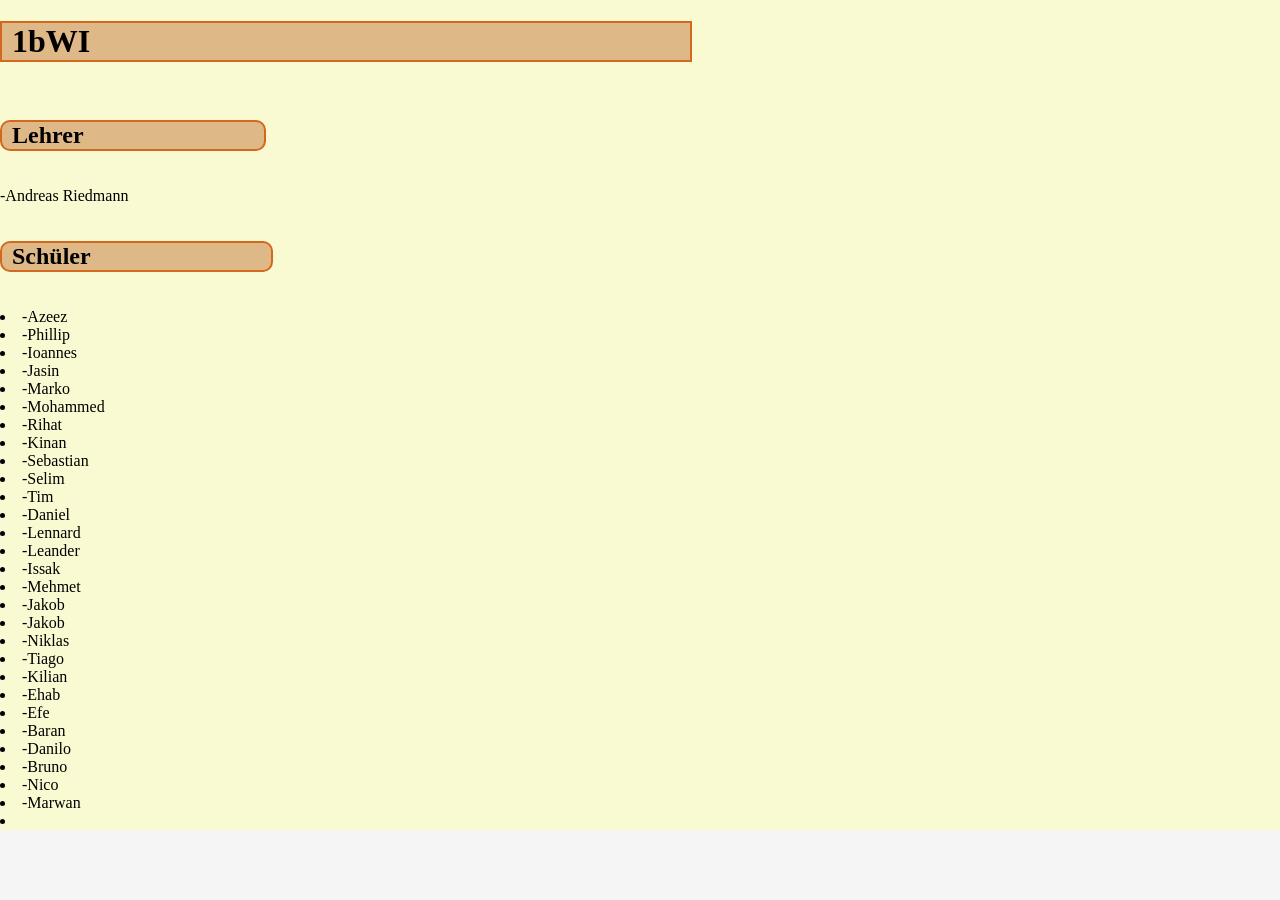
<file: 02_Web/01_Uebung/index.html>
<!doctype html>
<html lang="en">
  <head>
    <meta charset="UTF-8" />
    <meta name="viewport" content="width=device-width, initial-scale=1.0" />
    <title>HTL Dornbir 1bWI</title>
    <link rel="stylesheet" href="style.css" />
  </head>

  <body class="body">
    <div class="around">
      <h1 class="inf">1bWI</h1>
      <p></p>
      <h2 class="infi">Lehrer</h2>
      <p>-Andreas Riedmann</p>
      <h2 class="infi">Schüler</h2>
      <p>
        <li>-Azeez</li>
        <li>-Phillip</li>
        <li>-Ioannes</li>
        <li>-Jasin</li>
        <li>-Marko</li>
        <li>-Mohammed</li>
        <li>-Rihat</li>
        <li>-Kinan</li>
        <li>-Sebastian</li>
        <li>-Selim</li>
        <li>-Tim</li>
        <li>-Daniel</li>
        <li>-Lennard</li>
        <li>-Leander</li>
        <li>-Issak</li>
        <li>-Mehmet</li>
        <li>-Jakob</li>
        <li>-Jakob</li>
        <li>-Niklas</li>
        <li>-Tiago</li>
        <li>-Kilian</li>
        <li>-Ehab</li>
        <li>-Efe</li>
        <li>-Baran</li>
        <li>-Danilo</li>
        <li>-Bruno</li>
        <li>-Nico</li>
        <li>-Marwan</li>
        <li></li>
      </p>
    </div>
  </body>
</html>
</file>
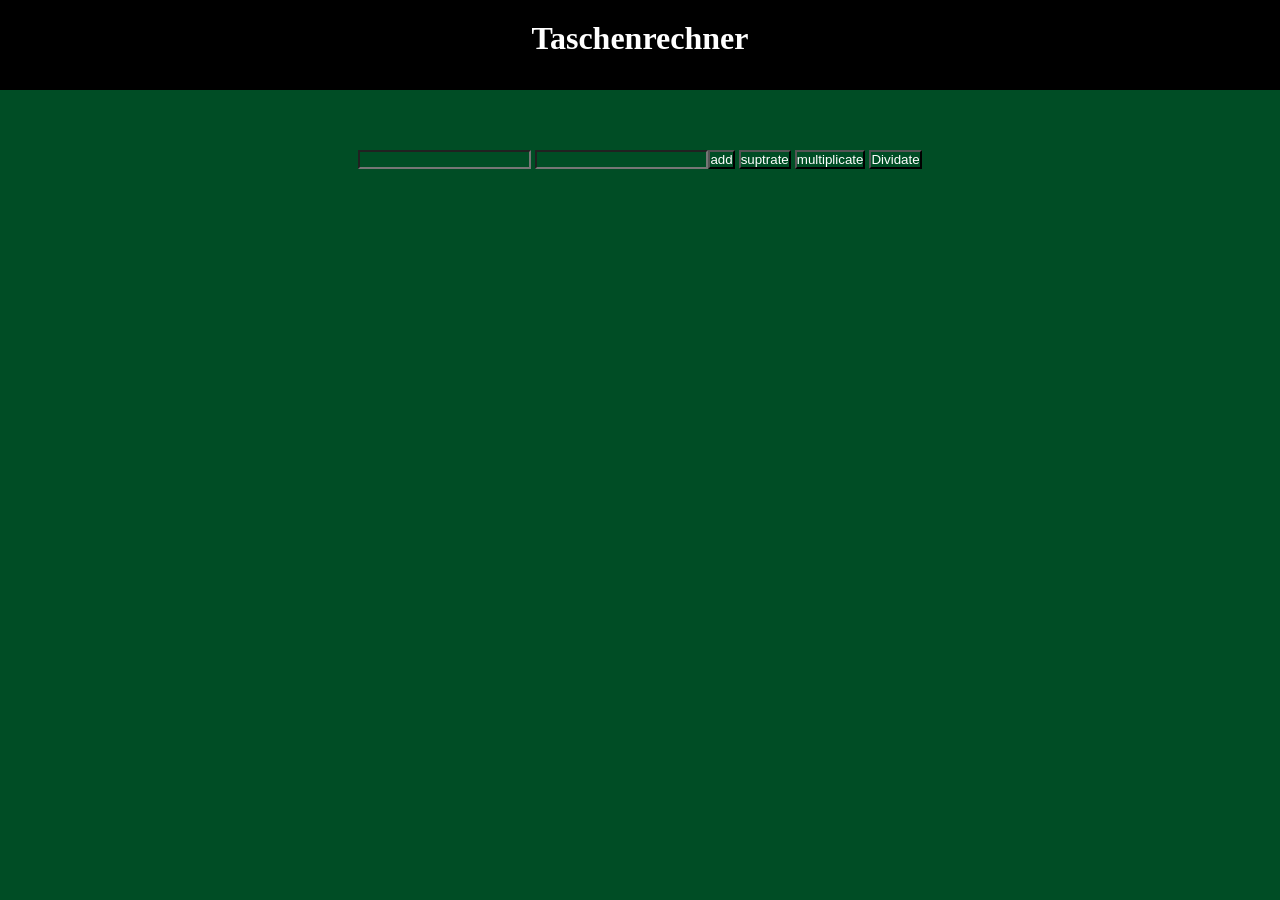
<file: 03_WebandJS/demo.html>
<!doctype html>
<html lang="en">
  <head>
    <meta charset="UTF-8" />
    <meta name="viewport" content="width=device-width, initial-scale=1.0" />
    <title>Document</title>
    <script src="2demo.js" defer></script>
    <link rel="stylesheet" href="1demo.css" />
  </head>
  <body>
    <h1>Taschenrechner</h1>
    <div class="ex1">
      <div class="box">
    <input type="text" id="vaule1">
    <input type="text" id="vaule2">
      </div>
    <div>
    <button id="button">add</button>
    <button id="button2">suptrate</button>
    <button id="button3">multiplicate</button>
    <button id="button4">Dividate</button>
    </div>
    </div>
    <div class="ex2">
    <div id="result"></div>
    <div id="result2"></div>
    <div id="result3"></div>
    <div id="result4"></div>
    </div>
  </body>
</html>
</file>
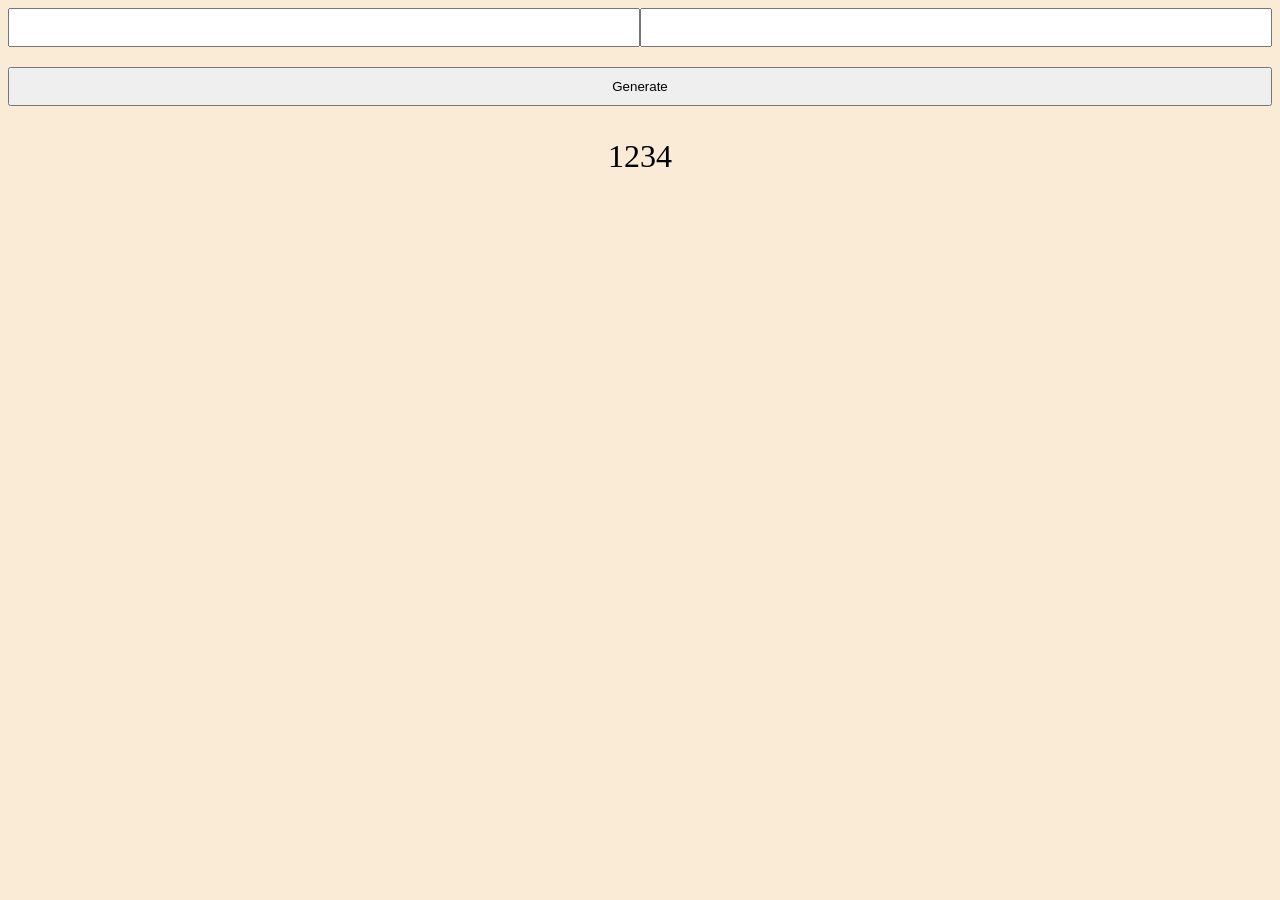
<file: 03_WebandJS/zufalsgenerator.html>
<!DOCTYPE html>
<html lang="en">
<head>
    <meta charset="UTF-8">
    <meta name="viewport" content="width=device-width, initial-scale=1.0">
    <title>Document</title>
    <link rel="stylesheet" href="zufalsgenerator.css">
    <script src="zufalsgenerator.html"></script>
</head>
<body>
<div>

<div class="box">
    <input type="text"id = "input1">
    <input type="text"id = "input2">
</div>

<div>
    <button id="btn"> Generate </button>
</div>

<div id="output">
    <div id="randomNumber">
1234
    </div>
</div>

</div>
</body>
</html>
</file>
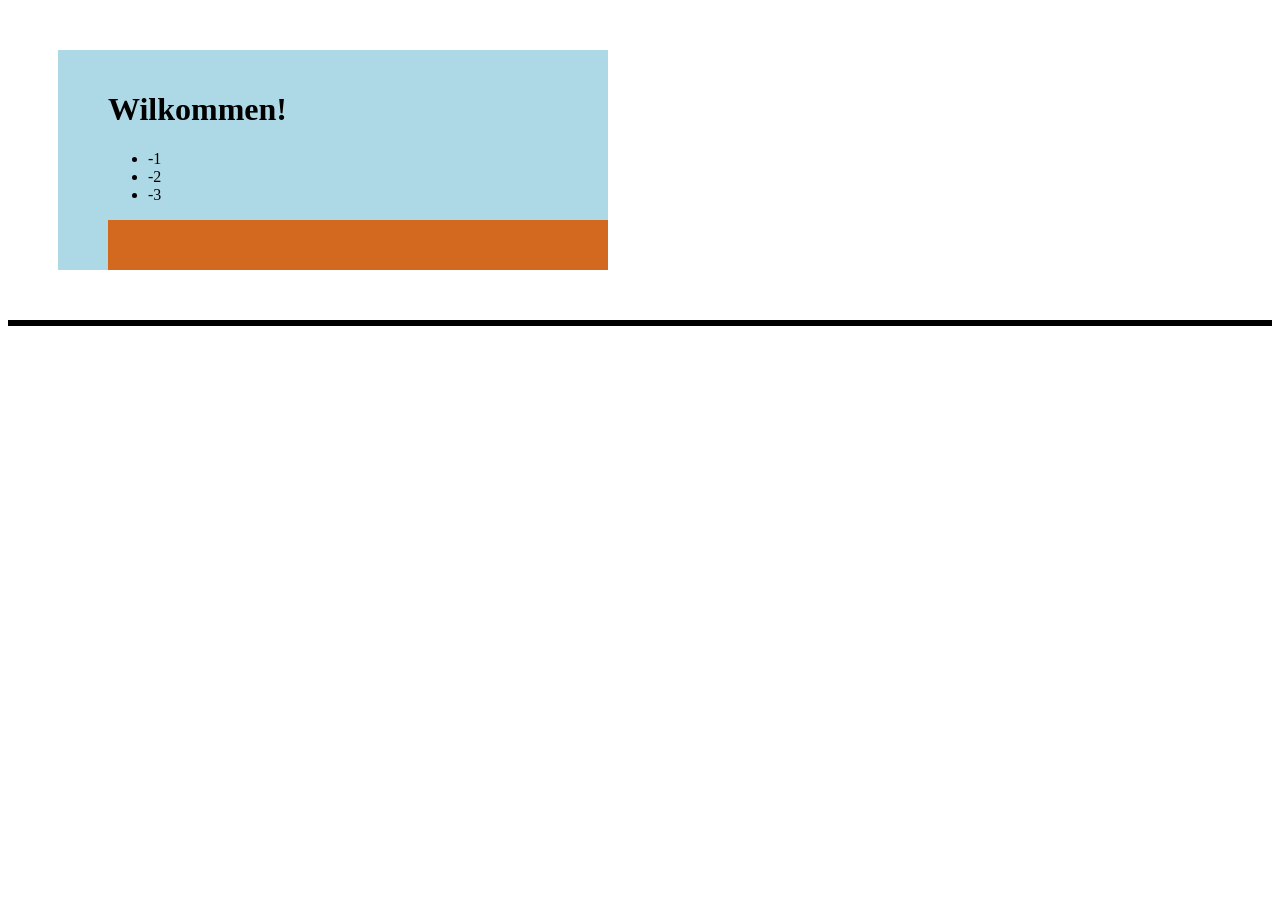
<file: 02_Web/01_Uebung/01übung.html>
<!doctype html>
<html lang="en">
  <head>
    <meta charset="UTF-8" />
    <meta name="viewport" content="width=device-width, initial-scale=1.0" />
    <title>1te Übung</title>
    <link rel="stylesheet" href="style2.css" />
  </head>

  <body >
    <div class="index1">
    <h1>Wilkommen!</h1>
    <ul>
        <li>-1</li>
        <li>-2</li>
        <li>-3</li>
    </ul>
    <div class="index2"></div>
</div>

<div class="con">
  <div> </div>
  <div> </div>
  <div> </div>
  <div> </div>
</div>
  </body>
</html>
</file>
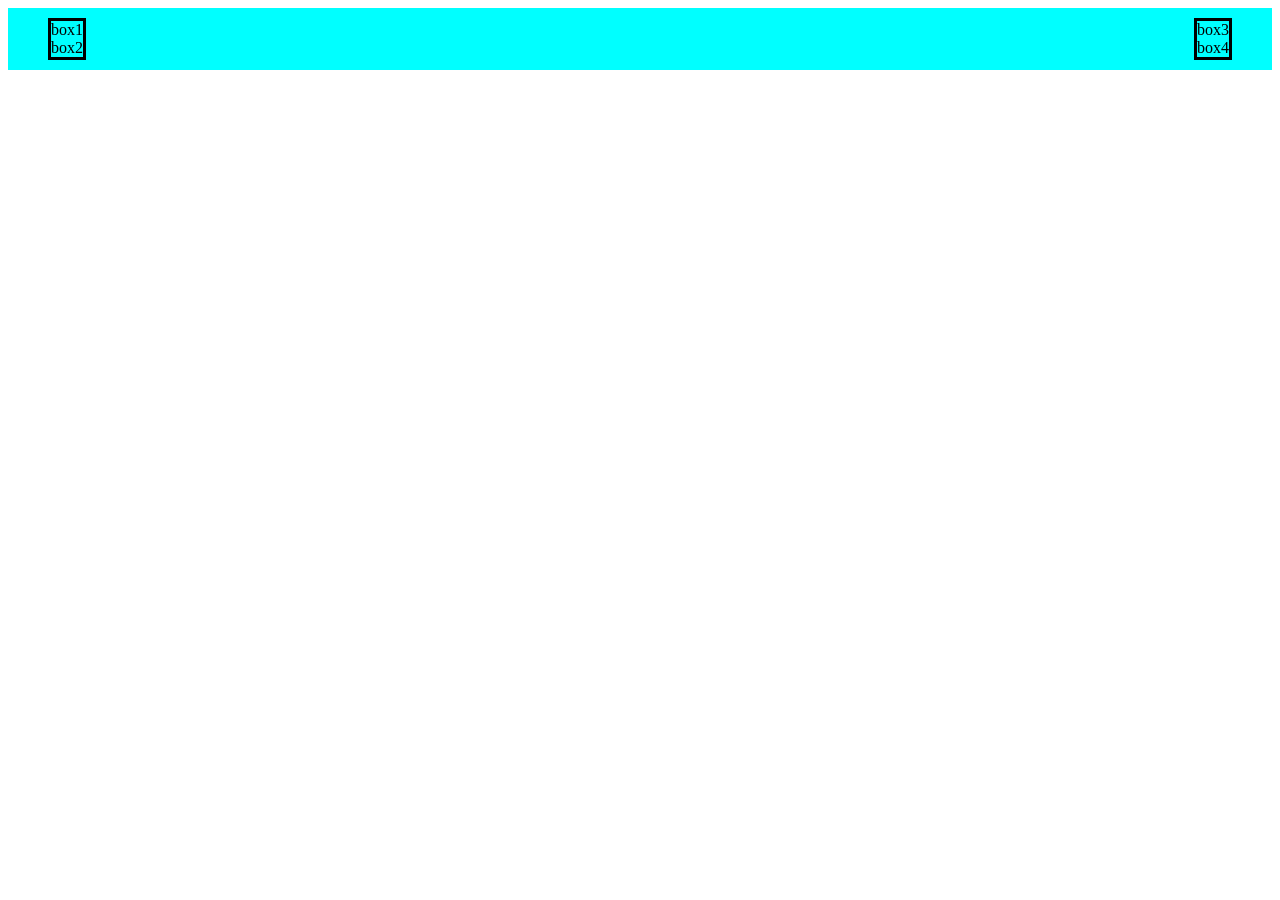
<file: 02_Web/01_Uebung/Testübung.html>
<!doctype html>
<html lang="en">
  <head>
    <meta charset="UTF-8" />
    <meta name="viewport" content="width=device-width, initial-scale=1.0" />
    <title>1te Übung</title>
    <link rel="stylesheet" href="style2.css" />
  </head>

  <body >
    <div class="con2">
      <div class="con">
        <div>box1</div>
        <div>box2</div>
      </div>
      <div class="con">
        <div>box3</div>
        <div>box4</div>
      <div>
    </div>
  </body>
</html>
</file>
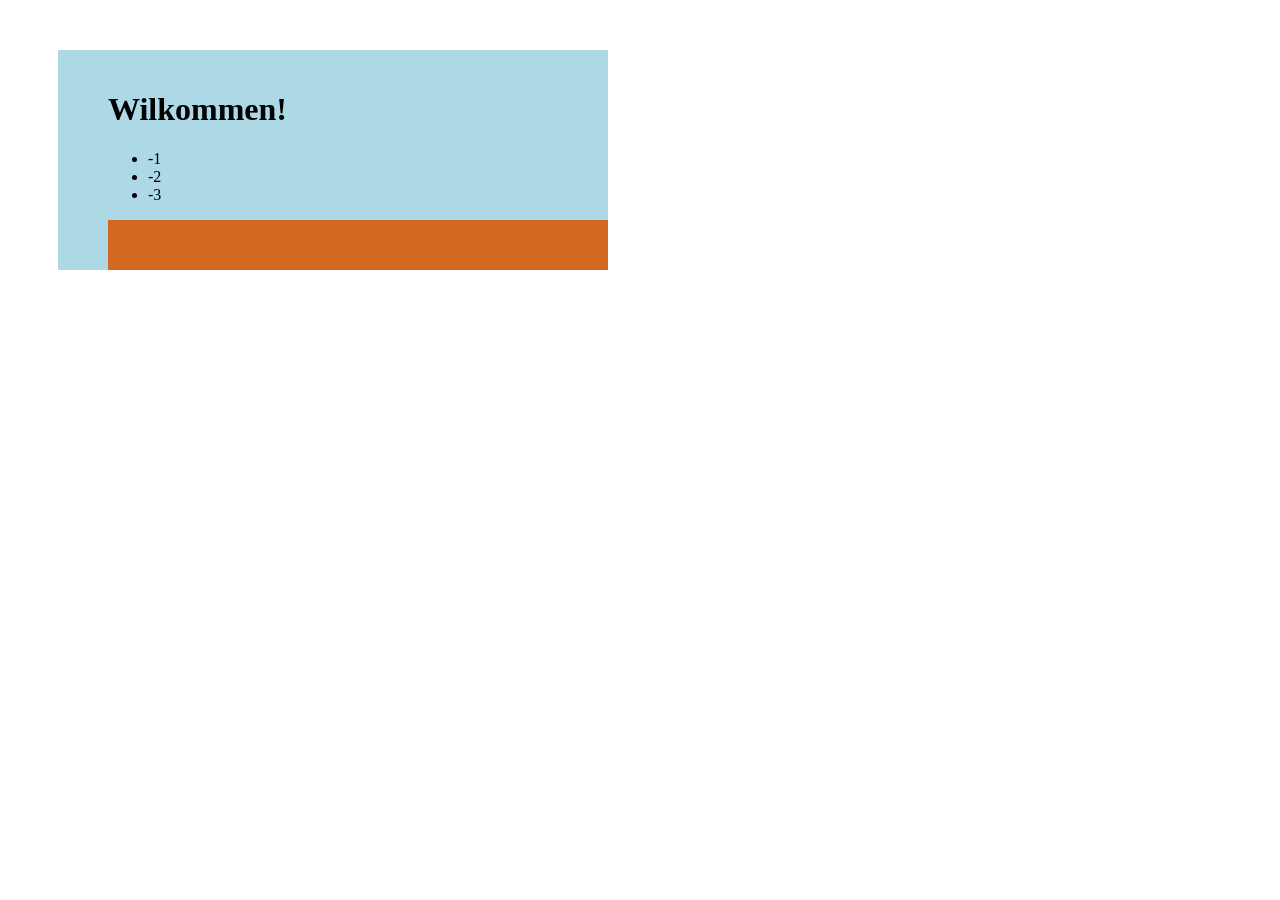
<file: 02_Web/01_Übung/01übung.html>
<!doctype html>
<html lang="en">
  <head>
    <meta charset="UTF-8" />
    <meta name="viewport" content="width=device-width, initial-scale=1.0" />
    <title>1te Übung</title>
    <link rel="stylesheet" href="style2.css" />
  </head>

  <body >
    <div class="index1">
    <h1>Wilkommen!</h1>
    <ul>
        <li>-1</li>
        <li>-2</li>
        <li>-3</li>
    </ul>
    <div class="index2"></div>
</div>
  </body>
</html>
</file>
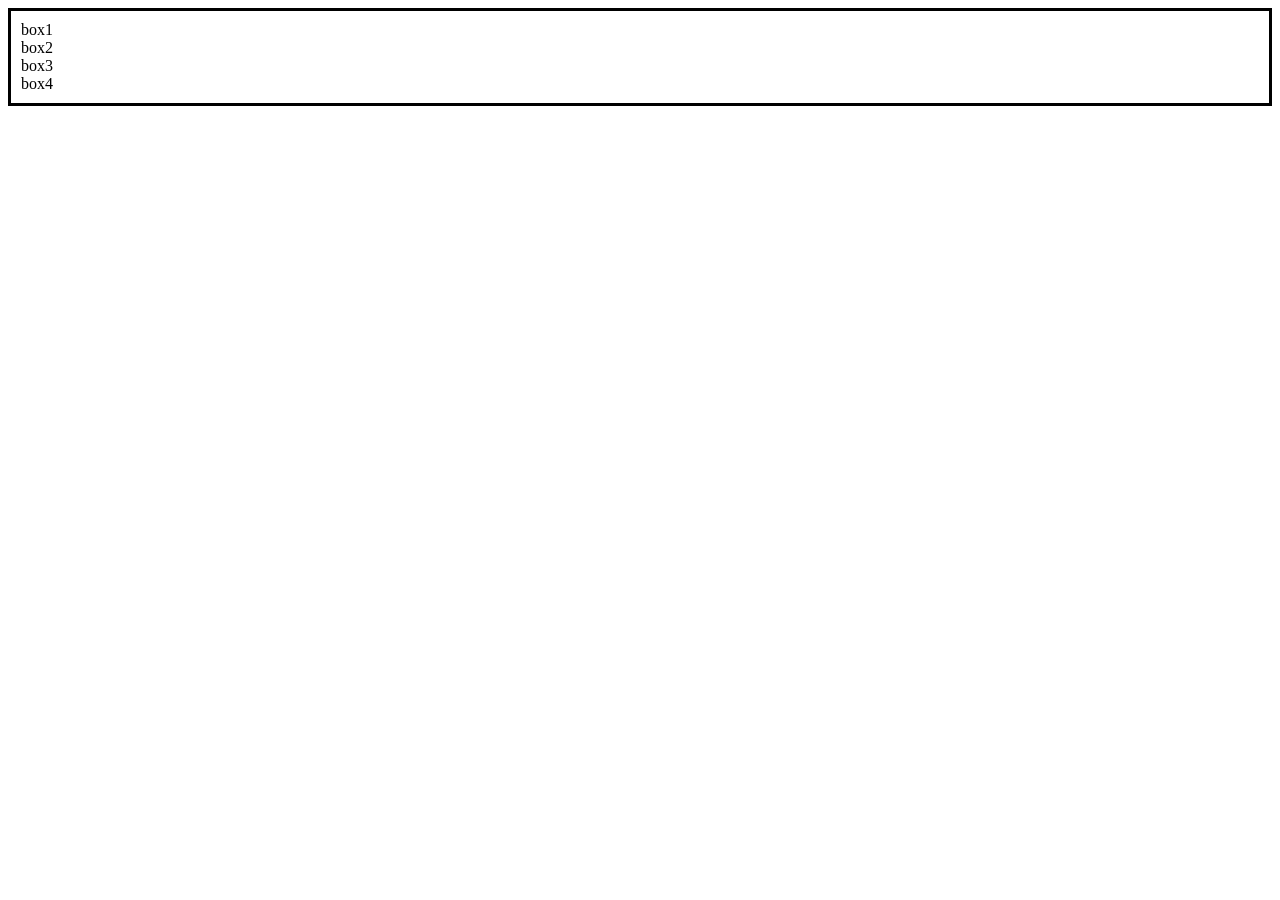
<file: 02_Web/01_Übung/Testübung.html>
<!doctype html>
<html lang="en">
  <head>
    <meta charset="UTF-8" />
    <meta name="viewport" content="width=device-width, initial-scale=1.0" />
    <title>1te Übung</title>
    <link rel="stylesheet" href="style2.css" />
  </head>

  <body >
    <div class="con2">
      <div>
        <div>box1</div>
        <div>box2</div>
      </div>
      <div class="con">
        <div>box3</div>
        <div>box4</div>
      <div>
    </div>
  </body>
</html>
</file>
<file: 02_Web/01_Uebung/style.css>
body{margin:0px;}

.body {
  background-color: whitesmoke;
}

.body1 {
  background-color: rgb(222, 222, 161);
  padding-left: ;
}
.inf {
  background-color: burlywood;
  padding-right: 600px;
  padding-left: 10px;
  display: inline-block;
  border: 2px solid chocolate;
  ;
}

.infi {
  background-color: burlywood;
  padding-right: 180px;
  padding-left: 10px;
  display: inline-block;
  border: 2px solid chocolate;
  border-radius: 10px;
}
.around{
  background-color: lightgoldenrodyellow;
  
}

  .eingezogen {
    padding-left: 50px;
  }
</file>
<file: 03_WebandJS/1demo.css>
h1{
  justify-content: center;
  display: flex;
  color: white;
  background-color: black;
  padding: 20px;
  height: 50px;
  position: relative;
}

* {
  padding: 0;
  margin: 0;
  background-color: #004d25;
  color: white;
}

.ex1{
    display: flex;
    justify-content: space-between;
    margin-top: 60px;
    justify-content: center;
    background-color:
}

.ex2{
    margin-left: 900px;
    margin-top: 60px;
    justify-content: center;
}
</file>
<file: 03_WebandJS/zufalsgenerator.css>
html{
    background-color: antiquewhite ;
}

input{
    padding: 10px;
    width: 100%;
    
}

.box{
    display: flex;
    margin-bottom: 20px;
}

button{
    width: 100%;
    padding: 10px;
}

#output{
    display: flex;
    justify-content: center;
    align-items: center;
    height: 100px;
    font-weight: 800px;
    font-size: 2em;
}

#randomnummer{

}
</file>
<file: 02_Web/01_Uebung/style2.css>
.index1 {
  background-color: lightblue;

  width: 500px;
  height: 200px;

  margin-left: 50px;
  margin-top: 50px;
  margin-bottom: 50px;
  padding-left: 50px;
  padding-top: 20px;
}

.index2 {
  background-color: chocolate;
  height: 50px;
  width: 100px;
  padding-left: 400px;
}

.con {
 border-style: solid;
}

.con2 {
  padding: 10px;
  display: flex;
  justify-content: space-between;
  padding-left: 40px;
  padding-right: 40px;
  background-color: aqua;
}

.con3 {
  display: flex;
}
</file>
<file: 02_Web/01_Übung/style2.css>
.index1 {
  background-color: lightblue;

  width: 500px;
  height: 200px;

  margin-left: 50px;
  margin-top: 50px;
  margin-bottom: 50px;
  padding-left: 50px;
  padding-top: 20px;
}

.index2 {
  background-color: chocolate;
  height: 50px;
  width: 100px;
  padding-left: 400px;
}

.con {
  
}

.con2 {
  border-style: solid;
  padding: 10px;
}

.con3 {
  display: flex;
}
</file>
